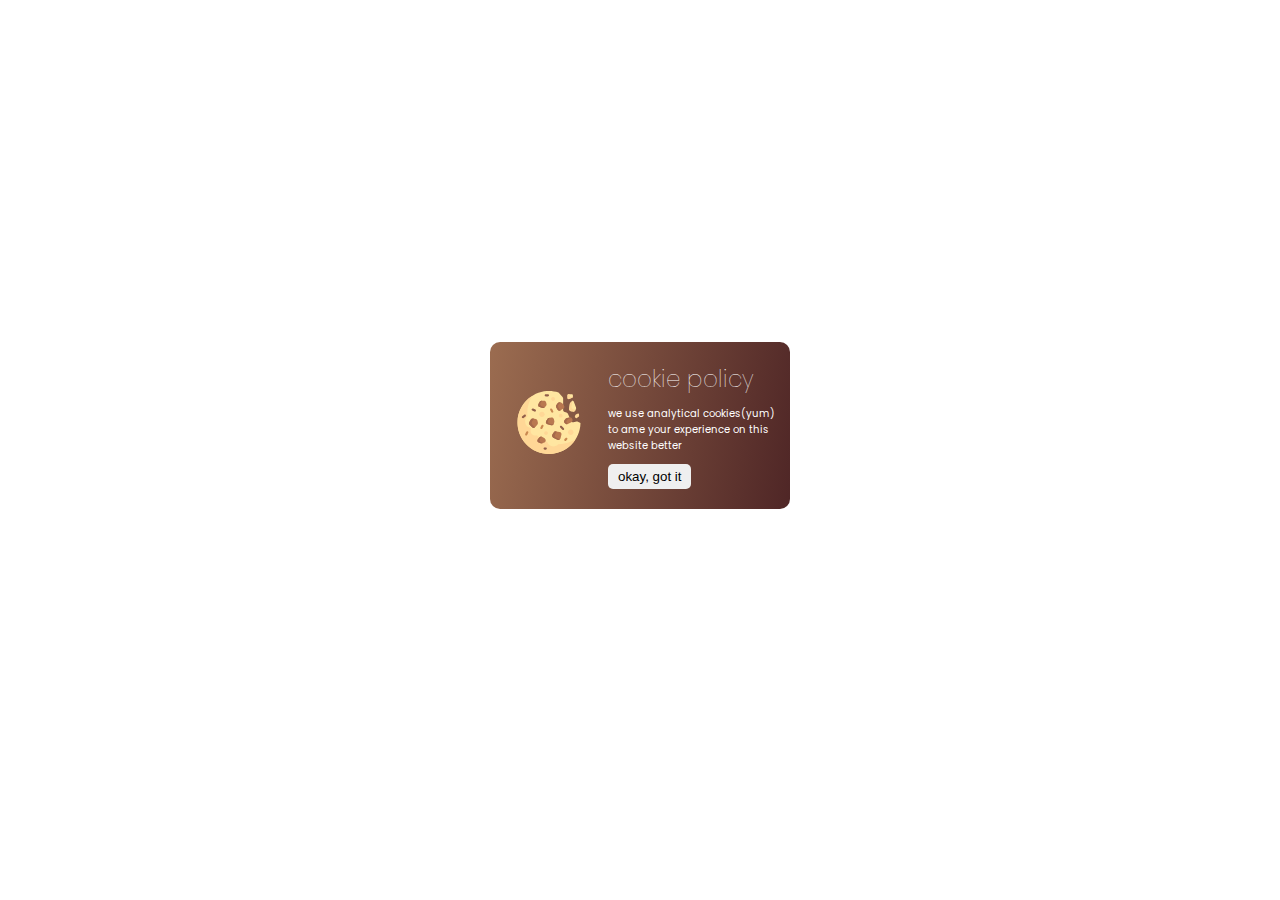
<file: Cookie Popup/index.html>
<!DOCTYPE html>
<html lang="en">
  <head>
    <meta charset="UTF-8" />
    <meta http-equiv="X-UA-Compatible" content="IE=edge" />
    <meta name="viewport" content="width=device-width, initial-scale=1.0" />
    <title>Cookie Popup</title>
    <link rel="preconnect" href="https://fonts.googleapis.com" />
    <link rel="preconnect" href="https://fonts.gstatic.com" crossorigin />
    <link
      href="https://fonts.googleapis.com/css2?family=Poppins:wght@300;400&display=swap"
      rel="stylesheet"
    />
    <link rel="stylesheet" href="./style.css" />
  </head>
  <body>
    <div class="cookie-container">
      <div class="left">
        <svg
          class="cookie"
          width="98"
          height="98"
          viewBox="0 0 98 98"
          fill="none"
          xmlns="http://www.w3.org/2000/svg"
        >
          <g id="cookies-svgrepo-com 1" clip-path="url(#clip0_1_4)">
            <g id="cookie">
              <path
                id="Vector"
                d="M91.8045 47.5377L87.1455 48.4694C85.5951 48.7795 84.0369 47.9731 83.3947 46.5282L78.4042 35.2991C77.9817 34.3484 77.1449 33.6456 76.1358 33.3931L73.5359 32.7433C72.0315 32.3672 70.9763 31.0157 70.9763 29.4649V11.4467C70.9763 10.6047 70.6618 9.79291 70.0947 9.17046L63.8177 2.28251C58.1584 0.490378 52.0579 -0.309126 45.7154 0.108522C21.3389 1.71442 1.5917 21.5441 0.104278 45.9279C-1.6312 74.382 20.9314 98 49.0105 98C75.7926 98 97.5423 76.5099 97.9894 49.8343L93.9787 47.829C93.3065 47.4927 92.5414 47.3903 91.8045 47.5377Z"
                fill="#FFE6A1"
              />
              <g id="Group">
                <path
                  id="Vector_2"
                  d="M64.2174 82.793C63.92 82.793 63.6269 82.7759 63.3308 82.7706C61.4742 84.8533 58.7788 86.1722 55.7691 86.1722C51.3361 86.1722 47.5777 83.3222 46.2001 79.3586C40.1366 76.9589 34.6673 73.3888 30.0709 68.9198C29.3755 69.1294 28.6534 69.2757 27.8896 69.2757C23.6904 69.2757 20.2862 65.8715 20.2862 61.6722C20.2862 60.2057 20.7211 58.8484 21.4404 57.687C21.3889 57.5949 21.334 57.5055 21.2829 57.4131C16.0087 57.0555 11.8381 52.6752 11.8381 47.3103C11.8381 44.1484 13.2863 41.3261 15.5547 39.4668C15.3397 37.6042 15.2174 35.7135 15.2174 33.793C15.2174 24.1559 18.0108 15.1764 22.8157 7.59825C9.11365 16.2858 0.0105591 31.5751 0.0105591 49C0.0105591 76.062 21.9486 98 49.0106 98C66.4354 98 81.7246 88.8969 90.4123 75.1949C82.8342 79.9998 73.8547 82.793 64.2174 82.793Z"
                  fill="#FFD796"
                />
                <path
                  id="Vector_3"
                  d="M38.0279 40.5517C40.3608 40.5517 42.252 38.6605 42.252 36.3276C42.252 33.9946 40.3608 32.1034 38.0279 32.1034C35.6949 32.1034 33.8037 33.9946 33.8037 36.3276C33.8037 38.6605 35.6949 40.5517 38.0279 40.5517Z"
                  fill="#FFD796"
                />
                <path
                  id="Vector_4"
                  d="M82.8037 68.431C85.1367 68.431 87.0279 66.5398 87.0279 64.2068C87.0279 61.8739 85.1367 59.9827 82.8037 59.9827C80.4708 59.9827 78.5796 61.8739 78.5796 64.2068C78.5796 66.5398 80.4708 68.431 82.8037 68.431Z"
                  fill="#FFD796"
                />
                <path
                  id="Vector_5"
                  d="M44.364 68.431C45.997 68.431 47.3209 67.1072 47.3209 65.4741C47.3209 63.8411 45.997 62.5173 44.364 62.5173C42.731 62.5173 41.4072 63.8411 41.4072 65.4741C41.4072 67.1072 42.731 68.431 44.364 68.431Z"
                  fill="#FFD796"
                />
                <path
                  id="Vector_6"
                  d="M67.1744 41.3964C68.8075 41.3964 70.1313 40.0726 70.1313 38.4395C70.1313 36.8065 68.8075 35.4827 67.1744 35.4827C65.5414 35.4827 64.2176 36.8065 64.2176 38.4395C64.2176 40.0726 65.5414 41.3964 67.1744 41.3964Z"
                  fill="#FFD796"
                />
                <path
                  id="Vector_7"
                  d="M55.3469 15.2068C56.9799 15.2068 58.3037 13.883 58.3037 12.25C58.3037 10.617 56.9799 9.29315 55.3469 9.29315C53.7138 9.29315 52.39 10.617 52.39 12.25C52.39 13.883 53.7138 15.2068 55.3469 15.2068Z"
                  fill="#FFD796"
                />
              </g>
              <g id="Group_2">
                <path
                  id="Vector_8"
                  d="M46.5517 43.5231L44.5984 46.7787C43.4308 48.7246 44.4752 51.2454 46.6765 51.7957L52.4907 53.2492C54.3014 53.7019 56.1362 52.6011 56.5887 50.7904L57.2538 48.1299C57.3884 47.5916 57.3884 47.0289 57.2538 46.4907L56.5506 43.6776C56.1132 41.9275 54.3783 40.8296 52.6095 41.1834L48.7868 41.9478C47.8531 42.1348 47.0417 42.7068 46.5517 43.5231Z"
                  fill="#B97850"
                />
                <path
                  id="Vector_9"
                  d="M56.3045 64.4413L54.2673 67.8365C53.2546 69.5245 53.8931 71.7175 55.6537 72.5977L62.1389 75.8403C64.0725 76.8073 66.4042 75.7347 66.9286 73.6375L67.5967 70.9654L68.3774 67.8419C68.8634 65.8979 67.5607 63.9603 65.5767 63.6769L59.6797 62.8343C58.3341 62.6421 57.0039 63.2755 56.3045 64.4413Z"
                  fill="#B97850"
                />
                <path
                  id="Vector_10"
                  d="M20.7509 44.2834L18.2648 48.4271C17.467 49.7568 17.6766 51.4588 18.7729 52.5554L22.6857 56.4683C24.1099 57.8926 26.4558 57.7626 27.7141 56.1898L31.0685 51.9967C31.7273 51.1732 31.9639 50.0893 31.708 49.066L30.9429 46.0058C30.6262 44.7387 29.6079 43.7679 28.3274 43.5116L24.3113 42.7085C22.911 42.4283 21.4857 43.0587 20.7509 44.2834Z"
                  fill="#B97850"
                />
                <path
                  id="Vector_11"
                  d="M34.5088 16.8474L32.5917 20.0427C31.4794 21.8965 32.3699 24.3036 34.4208 24.9873L38.581 26.3741C39.7953 26.7787 41.134 26.4627 42.0391 25.5577L44.2784 23.3184C45.1177 22.4791 45.4552 21.2608 45.1673 20.1093L44.5816 17.7667C44.2055 16.2621 42.8538 15.2066 41.303 15.2066H37.4063C36.2196 15.2068 35.1196 15.8297 34.5088 16.8474Z"
                  fill="#B97850"
                />
                <path
                  id="Vector_12"
                  d="M75.3214 42.965L73.3655 44.921C72.0459 46.2405 72.0459 48.3802 73.3655 49.7L74.3227 50.6572C75.3513 51.6858 76.9224 51.9408 78.2235 51.2902L83.7584 48.5228C85.175 47.8144 85.9098 46.2173 85.5257 44.6807L85.2749 43.678C84.8376 41.9279 83.1027 40.83 81.3339 41.1838L77.0485 42.0409C76.3941 42.1714 75.7933 42.4932 75.3214 42.965Z"
                  fill="#B97850"
                />
                <path
                  id="Vector_13"
                  d="M62.7562 18.8451L60.512 21.8375C59.6876 22.9366 59.6108 24.4257 60.3177 25.6038L62.3943 29.0646C63.3869 30.7192 65.5611 31.208 67.1664 30.1379L71.3831 27.3267C72.9974 26.2506 73.376 24.0393 72.2121 22.4874L69.9198 19.431C69.5073 18.8811 68.9371 18.4699 68.285 18.2527L66.5282 17.667C65.1482 17.2067 63.6288 17.6813 62.7562 18.8451Z"
                  fill="#B97850"
                />
                <path
                  id="Vector_14"
                  d="M33.8385 72.2339L31.632 74.992C30.2154 76.7627 30.9104 79.3984 33.0158 80.2408L35.9798 81.4263C36.7856 81.7487 37.6842 81.7487 38.4899 81.4263L41.8161 80.0957C43.809 79.2987 44.5636 76.8695 43.373 75.0835L42.8017 74.2266C42.4753 73.7372 42.0272 73.3417 41.5013 73.0785L37.989 71.3224C36.5632 70.6098 34.8338 70.9897 33.8385 72.2339Z"
                  fill="#B97850"
                />
              </g>
              <g id="Group_3">
                <path
                  id="Vector_15"
                  d="M26.8788 56.0669L22.9661 52.1542C21.8697 51.0578 21.6599 49.3556 22.4579 48.0261L24.9441 43.8824C25.1561 43.529 25.4364 43.2421 25.7462 42.9956L24.3115 42.7089C22.9111 42.4288 21.4857 43.0593 20.7509 44.2837L18.2648 48.4275C17.467 49.7572 17.6766 51.4592 18.7729 52.5558L22.6857 56.4685C24.0058 57.7886 26.107 57.7568 27.4105 56.4951C27.2237 56.3712 27.0438 56.2321 26.8788 56.0669Z"
                  fill="#A5694B"
                />
                <path
                  id="Vector_16"
                  d="M41.9655 25.1711L37.8052 23.7845C35.7545 23.1008 34.8637 20.6937 35.9762 18.8399L37.8933 15.6446C37.9907 15.4819 38.1195 15.3481 38.2403 15.2068H37.4062C36.2193 15.2068 35.1192 15.8297 34.5085 16.8476L32.5913 20.0427C31.4789 21.8965 32.3693 24.3036 34.4204 24.9873L38.5806 26.3741C39.7949 26.7787 41.1336 26.4627 42.0388 25.5577L42.3536 25.2428C42.2242 25.2161 42.0929 25.2136 41.9655 25.1711Z"
                  fill="#A5694B"
                />
                <path
                  id="Vector_17"
                  d="M55.6969 52.2776L49.8828 50.8241C47.6812 50.2736 46.6369 47.753 47.8047 45.8072L49.758 42.5515C49.9905 42.1639 50.2995 41.8368 50.6557 41.5744L48.7868 41.9482C47.8533 42.1348 47.0415 42.707 46.5517 43.5235L44.5984 46.7791C43.4308 48.725 44.4752 51.2458 46.6765 51.7961L52.4907 53.2496C53.7155 53.5559 54.9405 53.1401 55.7519 52.2859C55.7335 52.2813 55.7153 52.2822 55.6969 52.2776Z"
                  fill="#A5694B"
                />
                <path
                  id="Vector_18"
                  d="M65.5507 28.7724L63.4741 25.3116C62.7673 24.1335 62.844 22.6447 63.6684 21.5453L65.9126 18.553C66.1584 18.2251 66.4635 17.9683 66.7943 17.7552L66.528 17.6666C65.148 17.2067 63.6286 17.6813 62.7558 18.8449L60.5117 21.8372C59.6873 22.9364 59.6106 24.4254 60.3175 25.6035L62.394 29.0643C63.3834 30.7132 65.5457 31.2023 67.1493 30.1463C66.5068 29.8789 65.9379 29.4176 65.5507 28.7724Z"
                  fill="#A5694B"
                />
                <path
                  id="Vector_19"
                  d="M77.0347 50.4321C75.715 49.1123 75.715 46.9728 77.0347 45.6531L78.9907 43.6971C79.4623 43.2255 80.0632 42.9037 80.7176 42.773L84.3246 42.0516C83.5529 41.3181 82.4509 40.96 81.3337 41.1835L77.0483 42.0407C76.3941 42.1716 75.7933 42.4931 75.3214 42.9648L73.3655 44.9207C72.0459 46.2405 72.0459 48.38 73.3655 49.6998L74.3227 50.657C75.2876 51.6219 76.7231 51.8747 77.9718 51.3696L77.0347 50.4321Z"
                  fill="#A5694B"
                />
                <path
                  id="Vector_20"
                  d="M59.8399 72.3143C58.0794 71.434 57.4406 69.241 58.4536 67.553L60.4907 64.158C60.7579 63.713 61.1355 63.3756 61.552 63.1021L59.6801 62.8347C58.3341 62.6423 57.004 63.2755 56.3046 64.4413L54.2675 67.8365C53.2548 69.5245 53.8933 71.7175 55.6539 72.5977L62.1391 75.8403C63.4317 76.4867 64.8904 76.2077 65.8797 75.3345L59.8399 72.3143Z"
                  fill="#A5694B"
                />
                <path
                  id="Vector_21"
                  d="M39.359 80.8615L36.3951 79.6759C34.2898 78.8339 33.5948 76.1979 35.0113 74.4272L37.2178 71.669C37.3579 71.4939 37.5152 71.3408 37.6814 71.2006C36.3212 70.6798 34.764 71.0768 33.8385 72.2339L31.632 74.992C30.2154 76.7627 30.9104 79.3984 33.0158 80.2408L35.9798 81.4263C36.7856 81.7487 37.6842 81.7487 38.4899 81.4263L39.6722 80.9534C39.5675 80.9229 39.4609 80.9023 39.359 80.8615Z"
                  fill="#A5694B"
                />
              </g>
              <path
                id="Vector_22"
                d="M13.5258 69.2741C13.2725 69.2741 13.0141 69.2165 12.7718 69.0959C11.9369 68.6785 11.5985 67.6638 12.0162 66.8289L13.7059 63.4496C14.1235 62.6147 15.1357 62.2798 15.9729 62.694C16.8078 63.1116 17.1462 64.1261 16.7286 64.961L15.0388 68.3402C14.7427 68.9325 14.1463 69.2741 13.5258 69.2741Z"
                fill="#C98850"
              />
              <path
                id="Vector_23"
                d="M43.9415 91.2413H42.2517C41.3186 91.2413 40.562 90.4856 40.562 89.5515C40.562 88.6176 41.3186 87.8618 42.2517 87.8618H43.9415C44.8746 87.8618 45.6312 88.6175 45.6312 89.5515C45.6312 90.4856 44.8746 91.2413 43.9415 91.2413Z"
                fill="#925F4A"
              />
              <path
                id="Vector_24"
                d="M37.1812 59.1378C36.928 59.1378 36.6696 59.0802 36.4273 58.9596C35.5924 58.542 35.254 57.5273 35.6716 56.6926L37.3613 53.3133C37.778 52.4801 38.7904 52.1435 39.6284 52.5577C40.4633 52.9753 40.8017 53.9898 40.384 54.8247L38.6943 58.204C38.3982 58.7964 37.8016 59.1378 37.1812 59.1378Z"
                fill="#C98850"
              />
              <g id="Group_4">
                <path
                  id="Vector_25"
                  d="M27.0434 32.1034C26.7902 32.1034 26.5318 32.0458 26.2895 31.9252L22.9102 30.2355C22.0753 29.8178 21.7369 28.8034 22.1545 27.9685C22.5712 27.1353 23.5843 26.7969 24.4215 27.2128L27.8008 28.9023C28.6357 29.32 28.9741 30.3344 28.5565 31.1694C28.2604 31.7618 27.6638 32.1034 27.0434 32.1034Z"
                  fill="#925F4A"
                />
                <path
                  id="Vector_26"
                  d="M47.321 8.4481H43.9417C43.0086 8.4481 42.252 7.69243 42.252 6.75837C42.252 5.82431 43.0086 5.06863 43.9417 5.06863H47.321C48.2541 5.06863 49.0107 5.82431 49.0107 6.75837C49.0107 7.69243 48.2541 8.4481 47.321 8.4481Z"
                  fill="#925F4A"
                />
              </g>
              <path
                id="Vector_27"
                d="M54.0813 33.793C53.4607 33.793 52.8643 33.4515 52.5682 32.8591L50.8785 29.4798C50.4608 28.6449 50.7992 27.6301 51.6341 27.2128C52.4708 26.7969 53.4846 27.1353 53.9011 27.9685L55.5909 31.3478C56.0085 32.1827 55.6701 33.1975 54.8352 33.6148C54.5925 33.7354 54.3345 33.793 54.0813 33.793Z"
                fill="#C98850"
              />
              <g id="Group_5">
                <path
                  id="Vector_28"
                  d="M7.711 42.0667C7.4838 41.9547 7.27766 41.7888 7.11324 41.5734C6.54859 40.83 6.69387 39.7702 7.43748 39.2057L10.4468 36.9211C11.1896 36.3563 12.2487 36.5029 12.8145 37.2454C13.3791 37.9888 13.2338 39.0486 12.4902 39.613L9.48112 41.8975C8.95342 42.2979 8.26742 42.3408 7.711 42.0667Z"
                  fill="#925F4A"
                />
                <path
                  id="Vector_29"
                  d="M70.9761 60.8276C70.5437 60.8276 70.1113 60.6626 69.7815 60.3326L66.4023 56.9533C65.7423 56.2933 65.7423 55.2239 66.4023 54.564C67.0622 53.904 68.1316 53.904 68.7916 54.564L72.1709 57.9433C72.8308 58.6032 72.8308 59.6726 72.1709 60.3326C71.8407 60.6626 71.4083 60.8276 70.9761 60.8276Z"
                  fill="#925F4A"
                />
              </g>
              <path
                id="Vector_30"
                d="M74.3554 77.7242C73.9231 77.7242 73.4907 77.5592 73.1609 77.2292C72.5009 76.5692 72.5009 75.4998 73.1609 74.8399L74.8506 73.1501C75.5106 72.4902 76.58 72.4902 77.2399 73.1501C77.8999 73.8101 77.8999 74.8795 77.2399 75.5395L75.5502 77.2292C75.22 77.5592 74.7878 77.7242 74.3554 77.7242Z"
                fill="#C98850"
              />
            </g>
            <g id="crumbs">
              <g id="Group_6">
                <path
                  id="Vector_31"
                  d="M77.7346 6.75855V11.0215C77.7346 12.2171 78.9418 13.0344 80.0518 12.5903L85.1208 10.5627C85.7622 10.3061 86.1829 9.68477 86.1829 8.99398V6.75855C86.1829 5.82545 85.4263 5.06882 84.4932 5.06882H79.4242C78.4912 5.06882 77.7346 5.82545 77.7346 6.75855Z"
                  fill="#FFE6A1"
                />
                <path
                  id="Vector_32"
                  d="M81.347 20.0793L80.2688 27.6272C80.0152 29.4027 81.1929 31.0671 82.9514 31.4187L86.0458 32.0376C87.3887 32.3063 88.7607 31.7378 89.5204 30.5984L90.6842 28.8528C91.2869 27.9484 91.4182 26.8093 91.0366 25.7918L87.5114 16.3916C87.0729 15.2225 85.5732 14.8977 84.6903 15.7807L82.3031 18.1677C81.7859 18.6847 81.4506 19.3556 81.347 20.0793Z"
                  fill="#FFE6A1"
                />
              </g>
              <g id="Group_7">
                <path
                  id="Vector_33"
                  d="M89.818 29.0361L86.7235 28.4173C84.9649 28.0655 83.7874 26.401 84.041 24.6258L85.1192 17.078C85.2154 16.4049 85.5294 15.7901 85.986 15.2897C85.5274 15.2666 85.0566 15.4141 84.6904 15.7801L82.303 18.1673C81.786 18.6843 81.4505 19.3552 81.3473 20.0789L80.2691 27.6266C80.0155 29.4023 81.1932 31.0666 82.9517 31.4182L86.0461 32.037C87.3889 32.3054 88.7611 31.7373 89.5208 30.5978L90.5388 29.0708C90.2992 29.0756 90.0594 29.0846 89.818 29.0361Z"
                  fill="#FFD796"
                />
                <path
                  id="Vector_34"
                  d="M83.4311 9.21085C82.3212 9.65472 81.114 8.83741 81.114 7.64208V5.06882H79.4242C78.4911 5.06882 77.7345 5.82545 77.7345 6.75855V11.0215C77.7345 12.2171 78.9417 13.0344 80.0517 12.5903L85.1207 10.5627C85.7621 10.3061 86.1828 9.68496 86.1828 8.99398V8.11026L83.4311 9.21085Z"
                  fill="#FFD796"
                />
                <path
                  id="Vector_35"
                  d="M90.4047 36.8501L89.4059 38.8476C89.1682 39.3233 89.1682 39.8831 89.4059 40.3588L89.8616 41.2706C90.3162 42.1796 91.4645 42.4847 92.3101 41.921L95.034 40.1052C95.5041 39.7916 95.7864 39.2641 95.7864 38.6993V36.8788C95.7864 35.7256 94.6566 34.9112 93.5625 35.276L91.3814 36.0029C90.9565 36.1444 90.6051 36.4491 90.4047 36.8501Z"
                  fill="#FFD796"
                />
              </g>
            </g>
          </g>
          <defs></defs>
        </svg>
      </div>
      <div class="text-box">
        <h2 class="cookie-title">cookie policy</h2>
        <p class="cookie-subtitle">
          we use analytical cookies(yum) to ame your experience on this website
          better
        </p>
        <button class="btn">okay, got it</button>
      </div>
    </div>
    <script
      src="https://cdnjs.cloudflare.com/ajax/libs/gsap/3.8.0/gsap.min.js"
      integrity="sha512-eP6ippJojIKXKO8EPLtsUMS+/sAGHGo1UN/38swqZa1ypfcD4I0V/ac5G3VzaHfDaklFmQLEs51lhkkVaqg60Q=="
      crossorigin="anonymous"
      referrerpolicy="no-referrer"
    ></script>
    <script src="app.js"></script>
  </body>
</html>
</file>
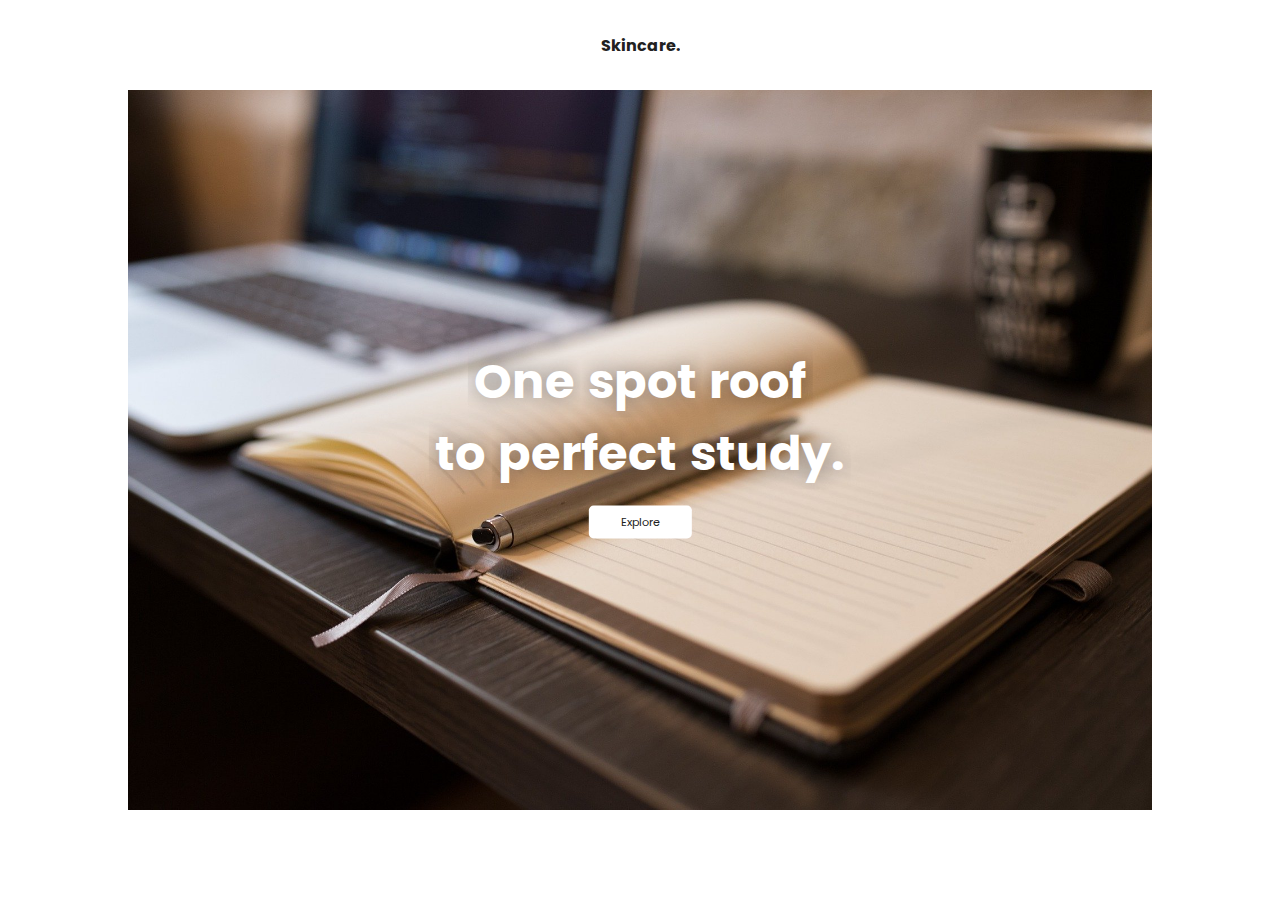
<file: Text Reveal/index.html>
<!DOCTYPE html>
<html lang="en">
  <head>
    <meta charset="UTF-8" />
    <meta http-equiv="X-UA-Compatible" content="IE=edge" />
    <meta name="viewport" content="width=device-width, initial-scale=1.0" />
    <title>Text Animations</title>
    <link rel="preconnect" href="https://fonts.googleapis.com" />
    <link rel="preconnect" href="https://fonts.gstatic.com" crossorigin />
    <link
      href="https://fonts.googleapis.com/css2?family=Poppins:wght@300;400;500&display=swap"
      rel="stylesheet"
    />
    <link rel="stylesheet" href="./style.css" />
  </head>
  <body>
    <nav>
      <h1 class="logo">Skincare.</h1>
    </nav>
    <div class="hero-section">
      <img src="./hero.jpg" class="hero-img" alt="" />
      <div class="cta">
        <div class="cta-text">
          <h2><span class="cta1">One</span></h2>
          <h2><span class="cta2">spot</span></h2>
          <h2><span class="cta3">roof</span></h2>
        </div>
        <div class="cta-text">
          <h2><span class="cta4">to</span></h2>
          <h2><span class="cta5">perfect</span></h2>
          <h2><span class="cta6">study.</span></h2>
        </div>
        <button class="cta-btn">Explore</button>
      </div>
    </div>
    <script
      src="https://cdnjs.cloudflare.com/ajax/libs/gsap/3.8.0/gsap.min.js"
      integrity="sha512-eP6ippJojIKXKO8EPLtsUMS+/sAGHGo1UN/38swqZa1ypfcD4I0V/ac5G3VzaHfDaklFmQLEs51lhkkVaqg60Q=="
      crossorigin="anonymous"
      referrerpolicy="no-referrer"
    ></script>
    <script src="./app.js"></script>
  </body>
</html>
</file>
<file: Cookie Popup/style.css>
* {
  margin: 0;
  padding: 0;
  box-sizing: border-box;
}
html {
  font-size: 62.5%;
}

body {
  font-family: 'Poppins';
  width: 100vw;
  height: calc(100vh - 5rem);
  display: flex;
  justify-content: center;
  align-items: center;
}

.cookie-title {
  font-size: 2.3rem;
  font-weight: lighter;
}
.cookie-subtitle {
  margin: 1rem 0;
}
.cookie-container {
  max-width: 30rem;
  display: flex;
  justify-content: space-between;
  align-items: center;
  border-radius: 1rem;
  background: linear-gradient(-260deg, #9b6c50 0%, #4f2626 100%);
  padding: 2rem 1rem;
  color: #fff;
  overflow: hidden;
}

.cookie {
  height: 6.3rem;
  overflow: visible;
}
.text-box {
  max-width: 70%;
  margin-left: 1rem;
}

.btn {
  border: none;
  outline: none;
  padding: 0.5rem 1rem;
  border-radius: 0.5rem;
}
</file>
<file: Text Reveal/style.css>
* {
  margin: 0;
  padding: 0;
  box-sizing: border-box;
}

body {
  font-family: 'Poppins', sans-serif;
}
nav {
  min-height: 10vh;
  display: flex;
  justify-content: center;
  align-items: center;
}
.logo {
  font-size: 1rem;
  color: rgb(33, 33, 33);
  overflow: hidden;
}
.hero-section {
  height: 80vh;
  margin: 0% 10%;
}
.hero-section img {
  width: 100%;
  height: 100%;
  object-fit: cover;
}

.cta {
  position: absolute;
  top: 50%;
  left: 50%;
  transform: translate(-50%, -50%);
  color: white;
  display: flex;
  flex-direction: column;
  align-items: center;
}
.cta-text {
  display: flex;
  font-size: 2rem;
}
.cta-text h2 {
  overflow: hidden;
}
.cta-text span {
  padding: 0rem 0.4rem;
  display: block;
  text-shadow: rgba(0, 0, 0, 0.4) 0px 0px 20px;
}
.cta-btn {
  margin: 1rem;
  padding: 0.5rem 2rem;
  background: white;
  font-family: 'Poppins';
  border-radius: 0.3rem;
  color: rgb(33, 33, 33);
  border: none;
  font-size: 0.7rem;
}
</file>
